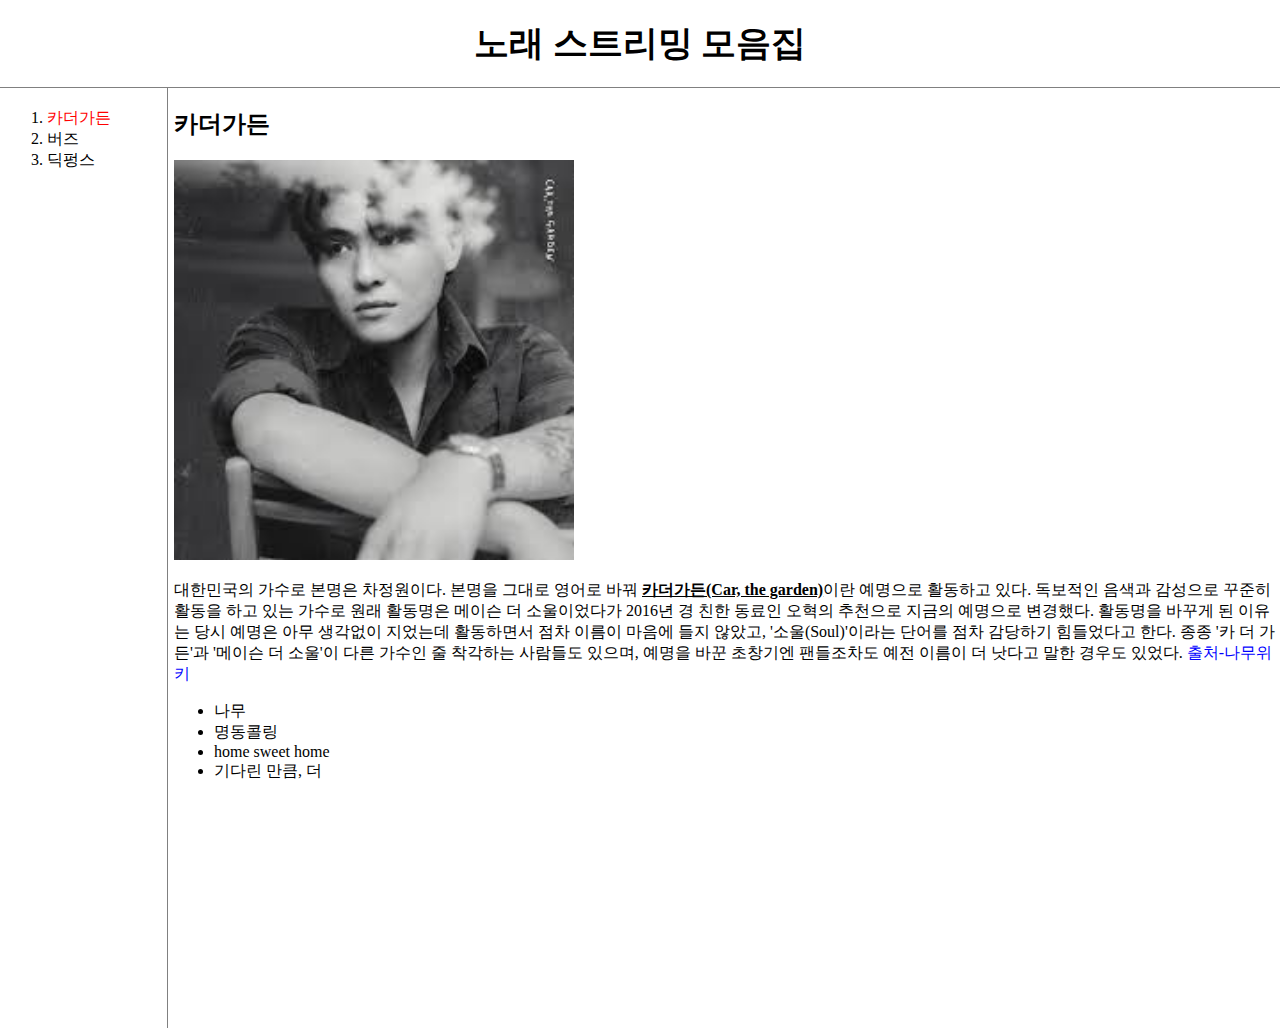
<file: 2.html>
<!doctype html>
<html>
<head>
<title>카더가든</title>
<meta charset="utf-8">
<link rel="stylesheet" href="style.css">
</head>
<body>
  <h1><a href="index.html">노래 스트리밍 모음집</a></h1>
  <div id="grid">
<ol>
  <li><a href="2.html" id="active">카더가든</a></li>
  <li><a href="3.html">버즈</a></li>
  <li><a href="4.html">딕펑스</a></li>
</ol>
<div id="article">
<h2>카더가든</h2>
<img src="카더가든.jpg" width="400">
<p>
  대한민국의 가수로 본명은 차정원이다. 본명을 그대로 영어로
  바꿔 <u><strong>카더가든(Car, the garden)</strong></u>이란 예명으로 활동하고 있다.
  독보적인 음색과 감성으로 꾸준히 활동을 하고 있는 가수로 원래
  활동명은 메이슨 더 소울이었다가 2016년 경 친한 동료인 오혁의
  추천으로 지금의 예명으로 변경했다. 활동명을 바꾸게 된 이유는
  당시 예명은 아무 생각없이 지었는데 활동하면서 점차 이름이 마음에
  들지 않았고, '소울(Soul)'이라는 단어를 점차 감당하기 힘들었다고
  한다. 종종 '카 더 가든'과 '메이슨 더 소울'이 다른 가수인 줄
  착각하는 사람들도 있으며, 예명을 바꾼 초창기엔 팬들조차도 예전
  이름이 더 낫다고 말한 경우도 있었다.
  <a href="https://namu.wiki/w/%EC%B9%B4%EB%8D%94%EA%B0%80%EB%93%A0" target="_blank"><span style="color:blue;">출처-나무위키</span></a>
</p>
<ul>
<li><a href="https://www.youtube.com/watch?v=cHkDZ1ekB9U" title="to youtube" target="_blank">나무</a></li>
<li><a href="https://www.youtube.com/watch?v=WlVxEZy85m8" title="to youtube" target="_blank">명동콜링</a></li>
<li><a href="https://www.youtube.com/watch?v=MV9kclfajk8home" title="to youtube" target="_blank">home sweet home</a></li>
<li><a href="https://www.youtube.com/watch?v=w3qQYhQsGtU" title="to youtube" target="_blank">기다린 만큼, 더</a></li>
</ul>
</div>
</div>
</body>
</html>
</file>
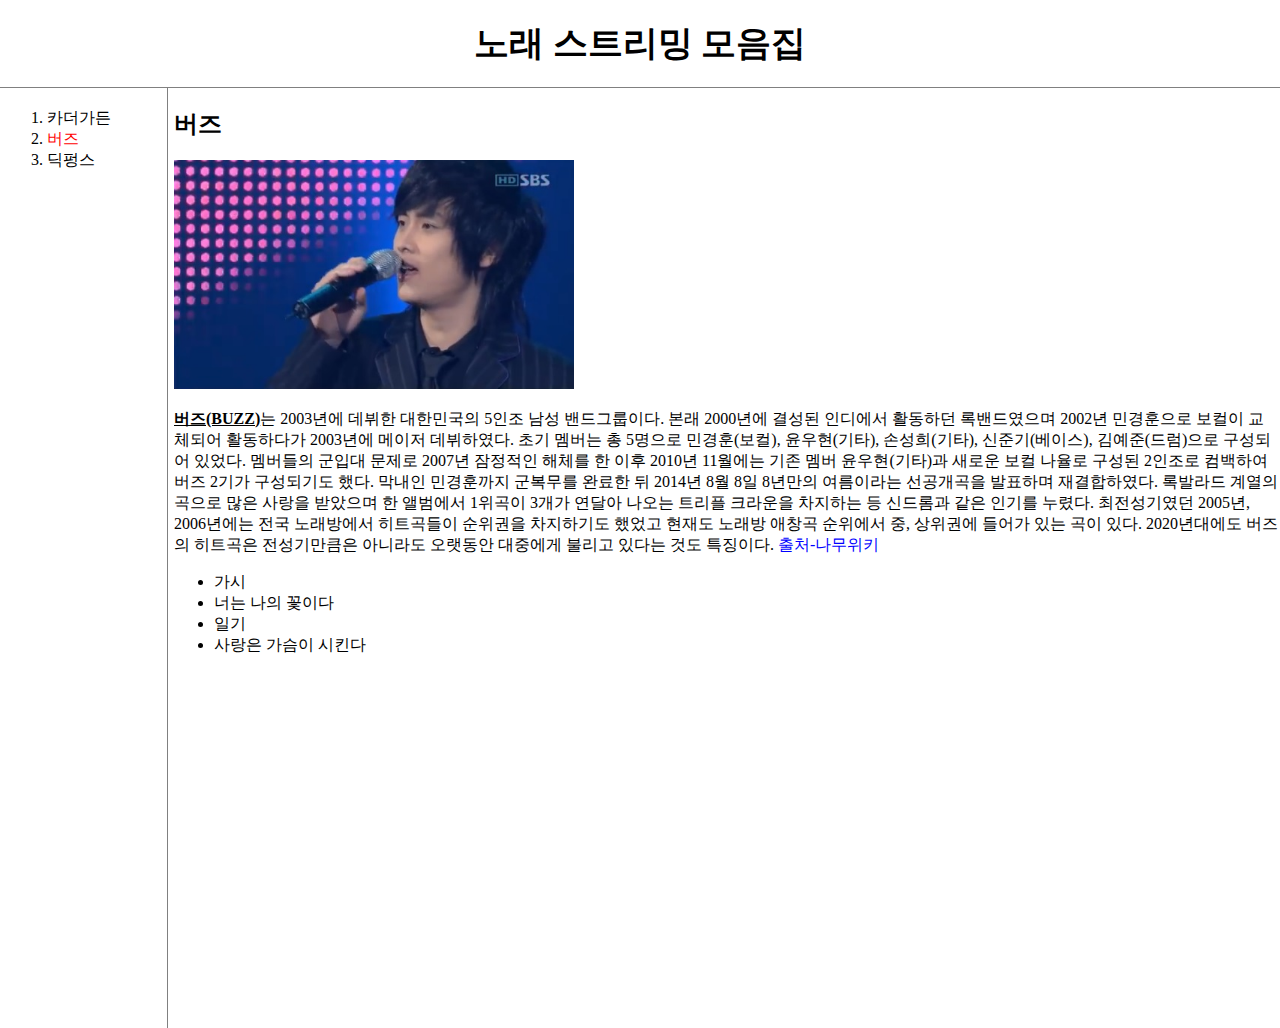
<file: 3.html>
<!doctype html>
<html>
<head>
<title>버즈</title>
<meta charset="utf-8">
<link rel="stylesheet" href="style.css">

</head>

<body>
  <h1><a href="index.html">노래 스트리밍 모음집</a></h1>

<div id="grid">
<ol>
  <li><a href="2.html">카더가든</a></li>
  <li><a href="3.html" id="active">버즈</a></li>
  <li><a href="4.html">딕펑스</a></li>
</ol>
<div id="article">
<h2>버즈</h2>
<img src="버즈.jpg" width="400">
<p>
<u><strong>버즈(BUZZ)</strong></u>는 2003년에 데뷔한 대한민국의 5인조 남성 밴드그룹이다.
본래 2000년에 결성된 인디에서 활동하던 록밴드였으며 2002년 민경훈으로
보컬이 교체되어 활동하다가 2003년에 메이저 데뷔하였다.
초기 멤버는 총 5명으로 민경훈(보컬), 윤우현(기타), 손성희(기타),
신준기(베이스), 김예준(드럼)으로 구성되어 있었다. 멤버들의 군입대
문제로 2007년 잠정적인 해체를 한 이후 2010년 11월에는 기존 멤버
윤우현(기타)과 새로운 보컬 나율로 구성된 2인조로 컴백하여 버즈 2기가
구성되기도 했다. 막내인 민경훈까지 군복무를 완료한 뒤 2014년 8월
8일 8년만의 여름이라는 선공개곡을 발표하며 재결합하였다. 록발라드
계열의 곡으로 많은 사랑을 받았으며 한 앨범에서 1위곡이 3개가 연달아
나오는 트리플 크라운을 차지하는 등 신드롬과 같은 인기를 누렸다.
최전성기였던 2005년, 2006년에는 전국 노래방에서 히트곡들이 순위권을
차지하기도 했었고 현재도 노래방 애창곡 순위에서 중, 상위권에 들어가
있는 곡이 있다. 2020년대에도 버즈의 히트곡은 전성기만큼은 아니라도
오랫동안 대중에게 불리고 있다는 것도 특징이다. <a href="https://namu.wiki/w/%EB%B2%84%EC%A6%88(%ED%95%9C%EA%B5%AD%20%EB%B0%B4%EB%93%9C)" target="_blank"><span style="color:blue;">출처-나무위키</span></a>
</p>
<ul>
  <li><a href="https://www.youtube.com/watch?v=AoVt7Qe9t1s" title="to youtube" target="_blank">가시</a></li>
  <li><a href="https://www.youtube.com/watch?v=bIWpi5t8EwU" title="to youtube" target="_blank">너는 나의 꽃이다</a></li>
  <li><a href="https://www.youtube.com/watch?v=bIWpi5t8EwU" title="to youtube" target="_blank">일기</a></li>
  <li><a href="https://www.youtube.com/watch?v=bIWpi5t8EwU" title="to youtube" target="_blank">사랑은 가슴이 시킨다</a></li>
</div>
</div>
</body>
</html>
</file>
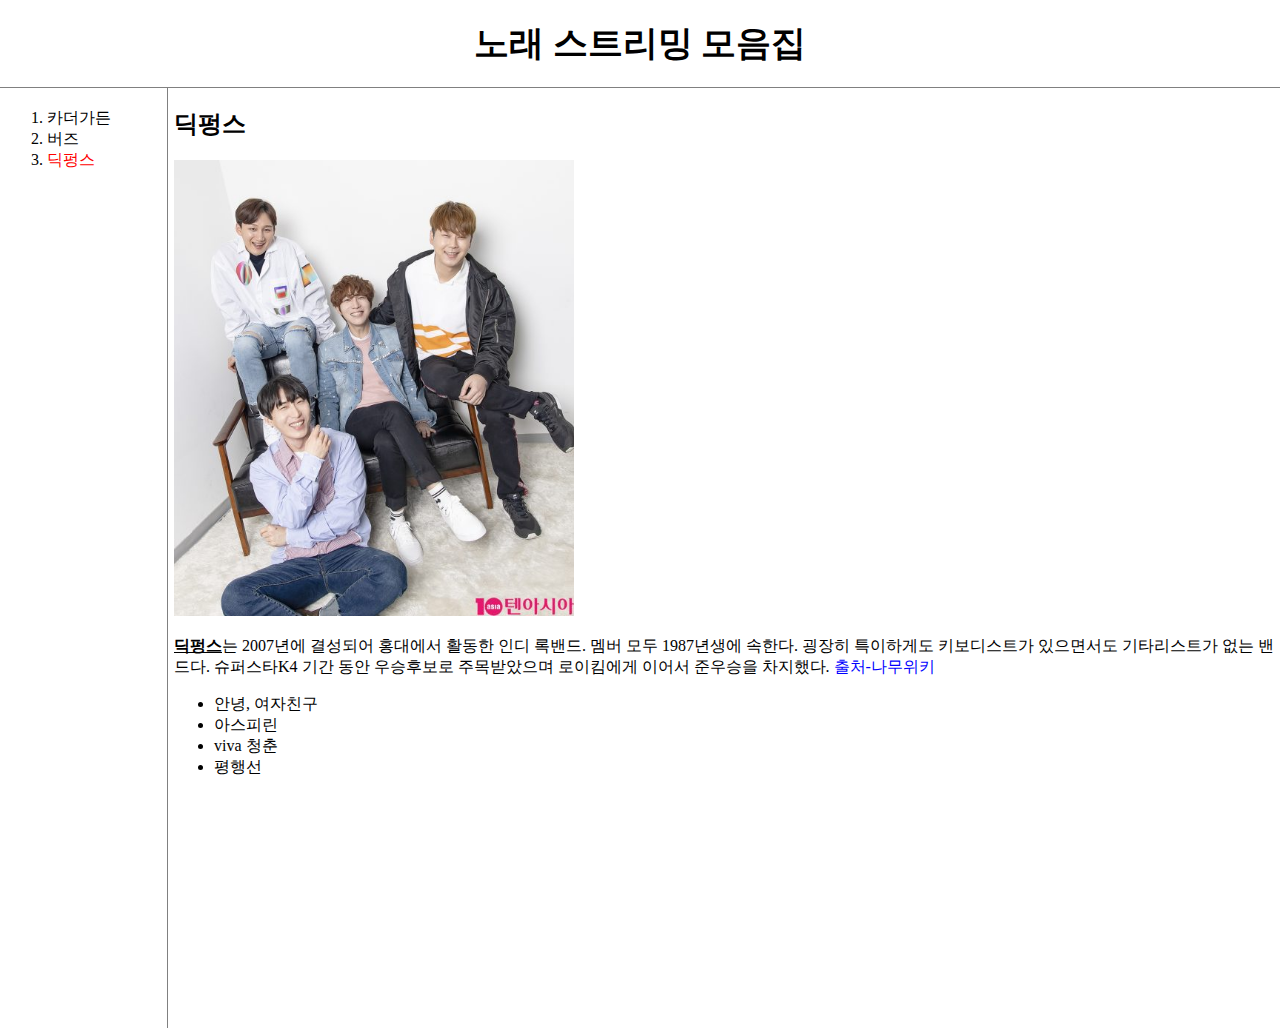
<file: 4.html>
<!doctype html>
<html>
<head>
  <title>딕펑스</title>
  <meta charset="utf-8">
  <link rel="stylesheet" href="style.css">

  </head>

  <body>
    <h1><a href="index.html">노래 스트리밍 모음집</a></h1>
    <div id="grid">
 <ol>
    <li><a href="2.html">카더가든</a></li>
    <li><a href="3.html">버즈</a></li>
    <li><a href="4.html" id="active">딕펑스</a></li>
 </ol>
<div id="article">
<h2> 딕펑스</h2>
<img src="딕펑스.jpg" width="400">
<p>
  <u><strong>딕펑스</strong></u>는 2007년에 결성되어 홍대에서 활동한 인디 록밴드. 멤버 모두
  1987년생에 속한다. 굉장히 특이하게도 키보디스트가 있으면서도
  기타리스트가 없는 밴드다. 슈퍼스타K4 기간 동안 우승후보로
  주목받았으며 로이킴에게 이어서 준우승을 차지했다. <a href="https://namu.wiki/w/%EB%94%95%ED%8E%91%EC%8A%A4" target="_blank"><span style="color:blue;">출처-나무위키</span></a>
  </p>
<ul>
  <li><a href="https://www.youtube.com/watch?v=bIWpi5t8EwU" title="to youtube" target="_blank">안녕, 여자친구</a></li>
  <li><a href="https://www.youtube.com/watch?v=bIWpi5t8EwU" title="to youtube" target="_blank">아스피린</a></li>
  <li><a href="https://www.youtube.com/watch?v=bIWpi5t8EwU" title="to youtube" target="_blank">viva 청춘</a></li>
  <li><a href="https://www.youtube.com/watch?v=bIWpi5t8EwU" title="to youtube" target="_blank">평행선</a></li>
  </ul>
</div>
</div>
    </body>
  </html>
</file>
<file: style.css>
.img{
  position: relative;
  background-image: url(backgroundmusic.jpg);
  height: 7rem;
  background-size: 100% 100%;
}
.img-cover{
  position: absolute;
  height: 100%;
  width: 100%;
  background-color: rgba(0, 0, 0, 0.4);
  z-index: 1;
}
.img .content{
  position: absolute;
  top: 50%;
  left: 50%;
  transform: translate(-50%, -50%);
  color: white;
  z-index: 2;
}
body{
  margin:0;
}
a:link{
  color:black;
  text-decoration: none;
}
a:visited{
  color:black;
  text-decoration: none;
}
a:hover{
  color:gray;
  text-decoration: none;
}
a:active{
  color:gray;
  text-decoration: none;
}
 #active{
   color:red;
 }
 h1{
   font-size:35px;
   text-align: center;
   margin:0;
   padding:20px;
 }
ol{
  border-right:1px solid gray;
  width:100px;
  margin:0;
  padding:20px;
  height:100vh;
}
 #grid ol {
   padding-left: 47px;
 }
 #grid{
   display:grid;
   grid-template-columns: 150px 1fr;
   border-top: 1px solid gray;
 }
 #article{
   padding-left: 24px;
 }
 #position{
   position:relative;
   left: 4px;
   z-index: 2;
 }
 @media(max-width:800px){
   #grid{
     display: block;
   }
   #grid ol{
   border-right:none;
   height:auto;
   }
   h1{
   border-bottom:none;
 }
}
</file>
